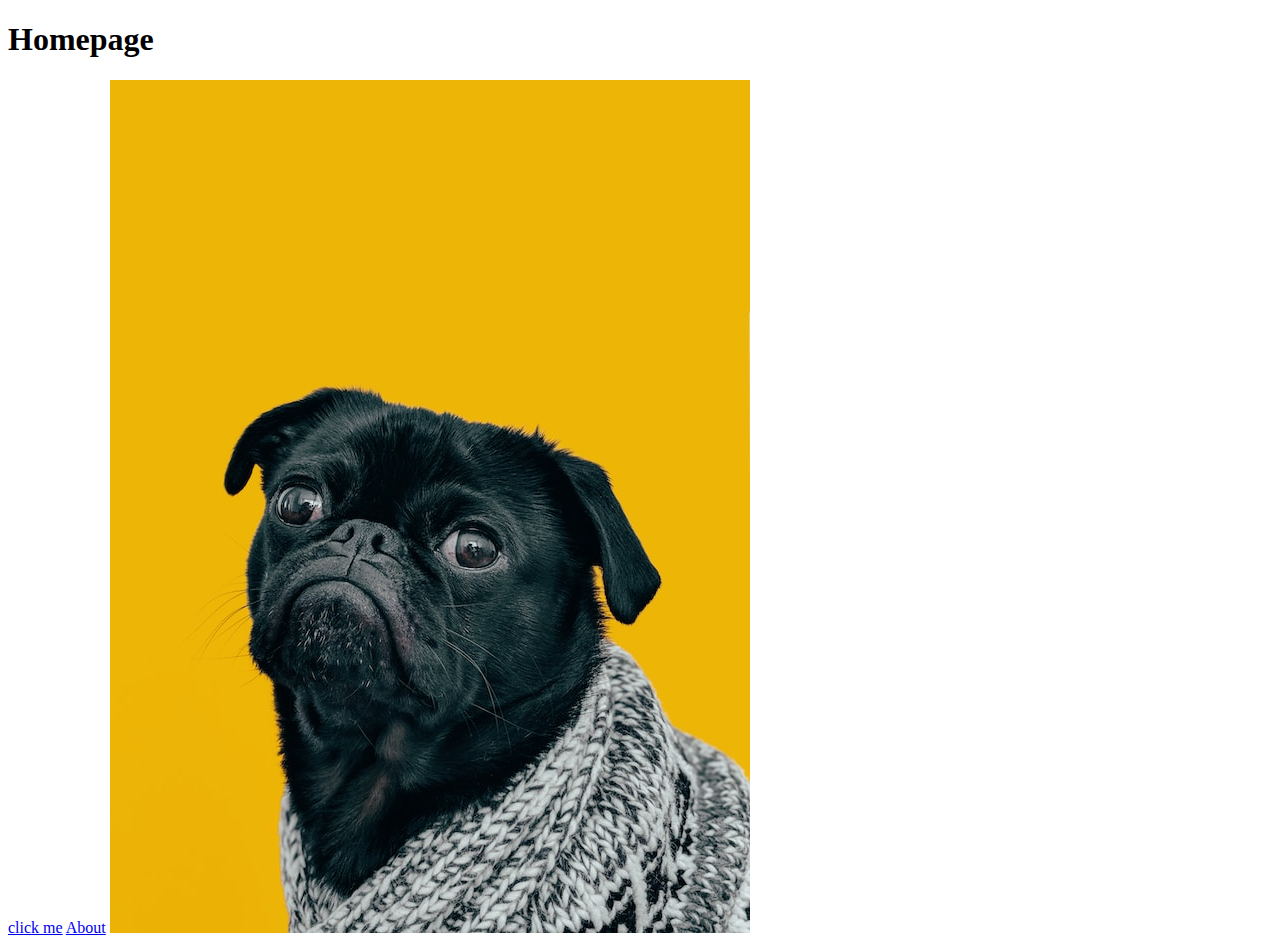
<file: odin-links-and-images/index.html>
<!DOCTYPE html>
<html lang="en">
    <head>
        <meta charset="UTF-8">
        <title>Odin Links and Images</title>
    </head>
    <body>
        <h1>Homepage</h1>
        <a href="https://www.theodinproject.com/about" target="_blank" rel="noopener noreferrer">click me</a>
        <!--You may have noticed that we snuck in the rel attribute above. This attribute is used to describe the relation between the current page and the linked document.

        The noopener value prevents the opened link from gaining access to the webpage from which it was opened. The noreferrer value prevents the opened link from knowing which webpage or resource has a link (or ‘reference’) to it. It also includes the noopener behaviour and thus can be used by itself as well.-->

        <a href="./about.html">About</a>

        <img src="./images/dog.jpg" alt="Black magestuous pug dog wearing a knitted grey cardigan with a mustard yellow background" width="640" height="853">

    </body>
</html>

<!DOCTYPE html>
<html lang="en">
<head>
    <meta charset="UTF-8">
    <meta name="viewport" content="width=device-width, initial-scale=1.0">
    <title>Document</title>
</head>
<body>
    
</body>
</html>
</file>
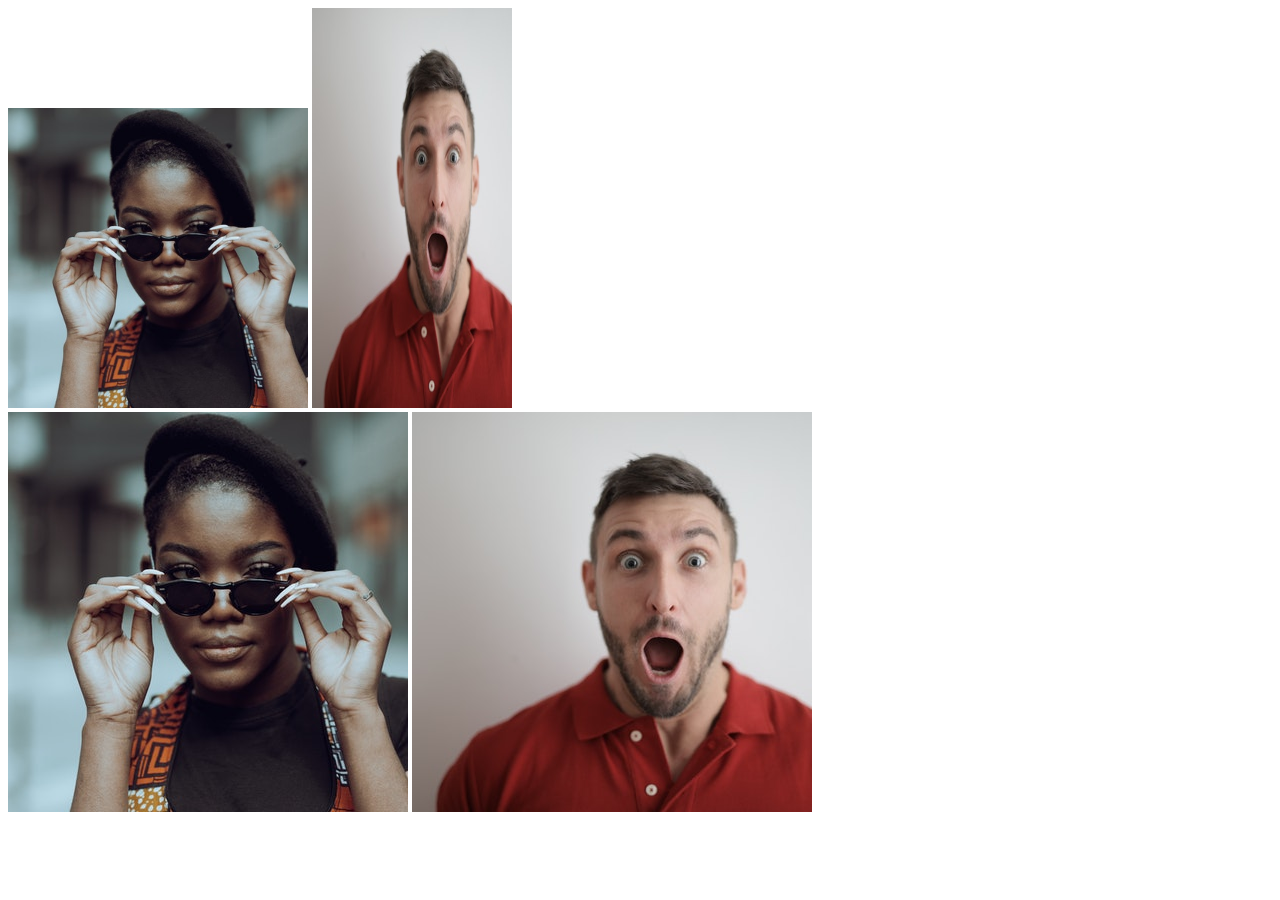
<file: Intro_to_CSS/04_chaining_selectors/index.html>
<!DOCTYPE html>
<html lang="en">
  <head>
    <meta charset="UTF-8">
    <meta http-equiv="X-UA-Compatible" content="IE=edge">
    <meta name="viewport" content="width=device-width, initial-scale=1.0">
    <title>Chaining Selectors</title>
    <link rel="stylesheet" href="styles.css">
  </head>
  <body>
    <!-- Check image source path. Review Foundations lesson - Links and Images -->
    <!-- Use the classes BELOW this line -->
    <div>
      <img class="avatar proportioned" src="../images/pexels-katho-mutodo-8434791.jpg" alt="Woman with glasses">
      <img class="avatar distorted" src="../images/pexels-andrea-piacquadio-3777931.jpg" alt="Man with surprised expression">
    </div>
    <!-- Use the classes ABOVE this line -->
    <div>
      <img class="original proportioned" src="../images/pexels-katho-mutodo-8434791.jpg" alt="Woman with glasses">
      <img class="original distorted" src="../images/pexels-andrea-piacquadio-3777931.jpg" alt="Man with surprised expression">
    </div>
  </body>
</html>
</file>
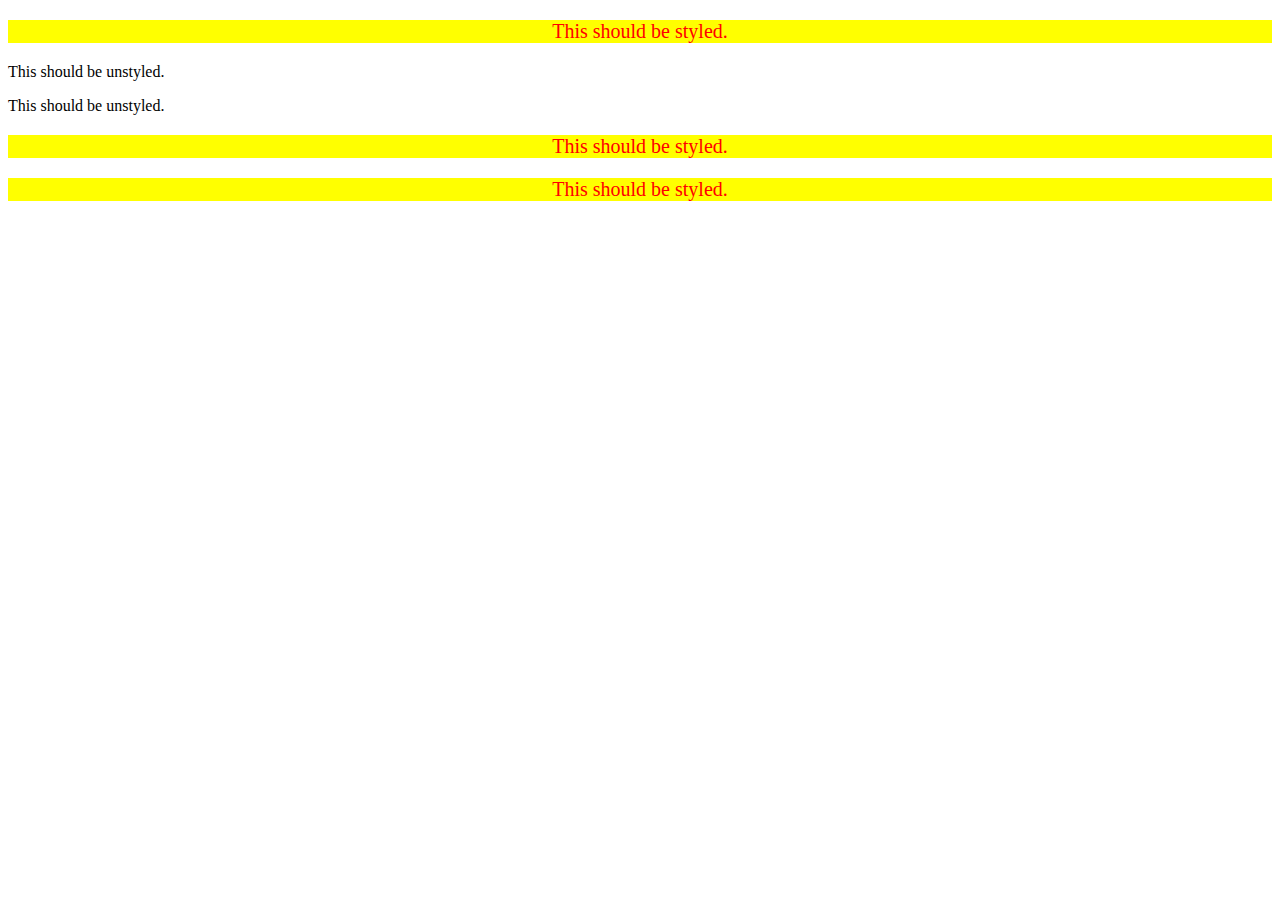
<file: Intro_to_CSS/05_descendant_combinator/index.html>
<!DOCTYPE html>
<html lang="en">
  <head>
    <meta charset="UTF-8">
    <meta http-equiv="X-UA-Compatible" content="IE=edge">
    <meta name="viewport" content="width=device-width, initial-scale=1.0">
    <title>Descendant Combinator</title>
    <link rel="stylesheet" href="styles.css">
  </head>
  <body>
    <div class="container">
      <p class="text">This should be styled.</p>
    </div>
    <p class="text">This should be unstyled.</p>
    <p class="text">This should be unstyled.</p>
    <div class="container">
      <p class="text">This should be styled.</p>
      <p class="text">This should be styled.</p>
    </div>
  </body>
</html>
</file>
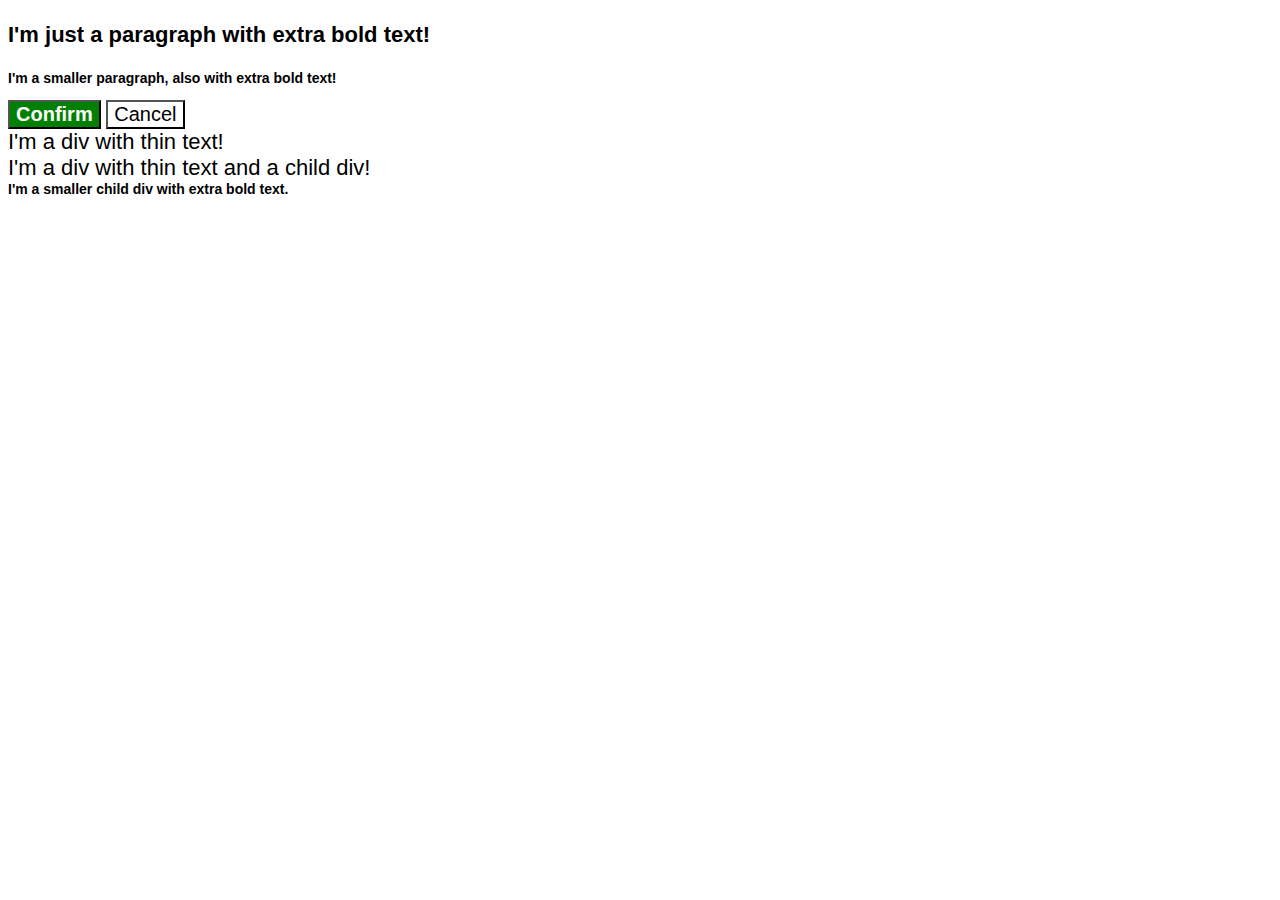
<file: Intro_to_CSS/06_cascade_fix/index.html>
<!DOCTYPE html>
<html lang="en">
  <head>
    <meta charset="UTF-8">
    <meta http-equiv="X-UA-Compatible" content="IE=edge">
    <meta name="viewport" content="width=device-width, initial-scale=1.0">
    <title>Fix the Cascade</title>
    <link rel="stylesheet" href="styles.css">
  </head>
  <body>
    <p class="para">I'm just a paragraph with extra bold text!</p>
    <p class="para small-para">I'm a smaller paragraph, also with extra bold text!</p>

    <button id="confirm-button" class="button confirm">Confirm</button>
    <button id="cancel-button" class="button cancel">Cancel</button>

    <div class="text">I'm a div with thin text!</div>
    <div class="text">I'm a div with thin text and a child div!
      <div class="text child">I'm a smaller child div with extra bold text.</div>
    </div>
  </body>
</html>
</file>
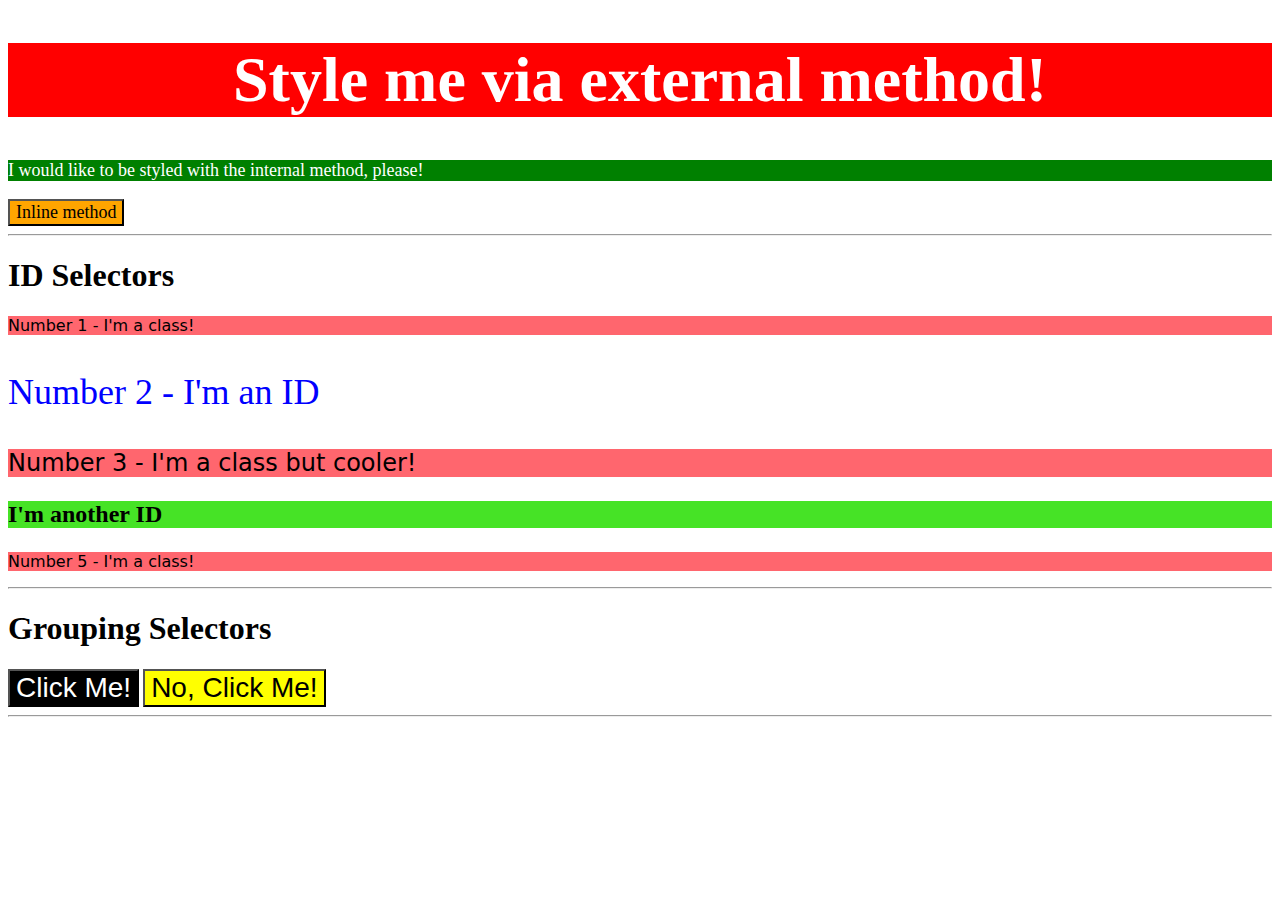
<file: Intro_to_CSS/Exercises_01_02_03/index.html>
<!DOCTYPE html>
<html lang="en">
<head>
    <meta CHARSET="UTF-8">
    <meta name="viewport" content="width+device-width, initial-scale=1.0">
    <title>Intro to CSS</title>
    <link rel="stylesheet" href="styles.css">
    <style>
        .int_css {
            color: white;
            background-color: green;
            font-size: 18px;
        }
    </style>
</head>

<body>
    <main id="main">
        
        <div id="ext_css" class="ext_css">
            <h1>Style me via external method!</h1>
        </div>

        <p id="int_css" class="int_css">I would like to be styled with the internal method, please!</p>
        <button value="Inline Method" style="background-color: orange; font-size: 18px;">Inline method</button>
        
        <hr class="solid">

        <h1>ID Selectors</h1>
        <p id="one" class="odd_p">Number 1 - I'm a class!</p>
        <p id="two">Number 2 - I'm an ID</p>
        <p id="three" class="odd_p three">Number 3 - I'm a class but cooler!</p>
        <p id="four">I'm another ID</p>
        <p id="five" class="odd_p">Number 5 - I'm a class!</p>
        
        <hr class="solid">
        
        <h1>Grouping Selectors</h1>
        <button value="click_me" class="blackbutton">Click Me!</button>
        <button value="click_me_instead" class="yellowbutton">No, Click Me!</button>
        
        <hr class="solid">

    </main>

</body>
</html>
</file>
<file: Intro_to_CSS/04_chaining_selectors/styles.css>
.avatar.proportioned { 
    width: 300px;
    height: auto;
}

.avatar.distorted {
    width: 200px;
    height: 400px;
}
</file>
<file: Intro_to_CSS/05_descendant_combinator/styles.css>
div .text{
    background-color: yellow;
    color: red;
    font-size: 20px;
    text-align: center;
}
</file>
<file: Intro_to_CSS/06_cascade_fix/styles.css>
body {
    font-family: Arial, Helvetica, sans-serif;
  }

  *{
    background-color: rgb(255, 255, 255);
    color: rgb(0, 0, 0);
    font-size: 20px;
  }
  
   .small-para, .child, .para {
    color: hsl(0, 0%, 0%);
    font-weight: 800;
  }
  
    .small-para, .child {
    font-size: 14px;
    font-weight: 800;
  }
  
    .para{
    font-size: 22px;
  }
  
    #confirm-button {
    background: green;
    color: white;
    font-weight: bold;
  } 
  
    .small-para {
    color: rgb(0, 0, 0);
    font-weight: 800;
    font-size: 14px;
  }
  
    div {
    color: rgb(0, 0, 0);
    font-size: 22px;
    font-weight: 100;
  }




/*ORIGINAL ----

body {
  font-family: Arial, Helvetica, sans-serif;
}

.para,
.small-para {
  color: hsl(0, 0%, 0%);
  font-weight: 800;
}

.small-para {
  font-size: 14px;
  font-weight: 800;
}

.para {
  font-size: 22px;
}

.confirm {
  background: green;
  color: white;
  font-weight: bold;
} 

.button {
  background-color: rgb(255, 255, 255);
  color: rgb(0, 0, 0);
  font-size: 20px;
}

.child {
  color: rgb(0, 0, 0);
  font-weight: 800;
  font-size: 14px;
}

div.text {
  color: rgb(0, 0, 0);
  font-size: 22px;
  font-weight: 100;
}

*/


/* -------------SOLUTION!-----------------

body{
  font-family:Arial, Helvetica, sans-serif
}

.para,
.small-para {
  color: hsl(0, 0%, 0%);
  font-weight: 800;
}

.para {
  font-size: 22px;
}

.button {
  background-color: rgb(255, 255, 255);
  color: rgb(0, 0, 0);
  font-size: 20px;
}

div.text {
  color: rgb(0, 0, 0);
  font-weight: 100;
  font-size: 22px;
}

.small-para {
  font-size: 14px;
  font-weight: 800;
}

#confirm-button {
  background: green;
  color: white;
  font-weight: bold;
}

div .child {
  color: rgb(0, 0, 0);
  font-weight: 800;
  font-size: 14px;
}
*/
</file>
<file: Intro_to_CSS/Exercises_01_02_03/styles.css>
* {
    font-style: normal; 
    font-family: Verdana;
}


div {
    color: white;
    background-color: red;
    text-align: center;
    font-size: 32px;
    font-weight: bold;
}

.odd_p {
    background-color: rgba(255, 102, 110, 1);
    font-family: Verdana, DejaVu Sans, sans-serif;
}

#two {
    background-color: none; 
    color: blue; 
    font-size: 36px; 
}

.three {
    font-size: 24px;
}

#four { 
    background-color: #46e326;
    font-size: 24px;
    font-weight: bold; 
}

.blackbutton, 
.yellowbutton {
    font-size: 28px;
    font-family: Helvetica, 'Times New Roman', Arial, Helvetica, sans-serif;

}

.blackbutton {
    background-color: black; 
    color: white; 
}

.yellowbutton { 
    background-color: yellow;
    color: black; 
}
</file>
